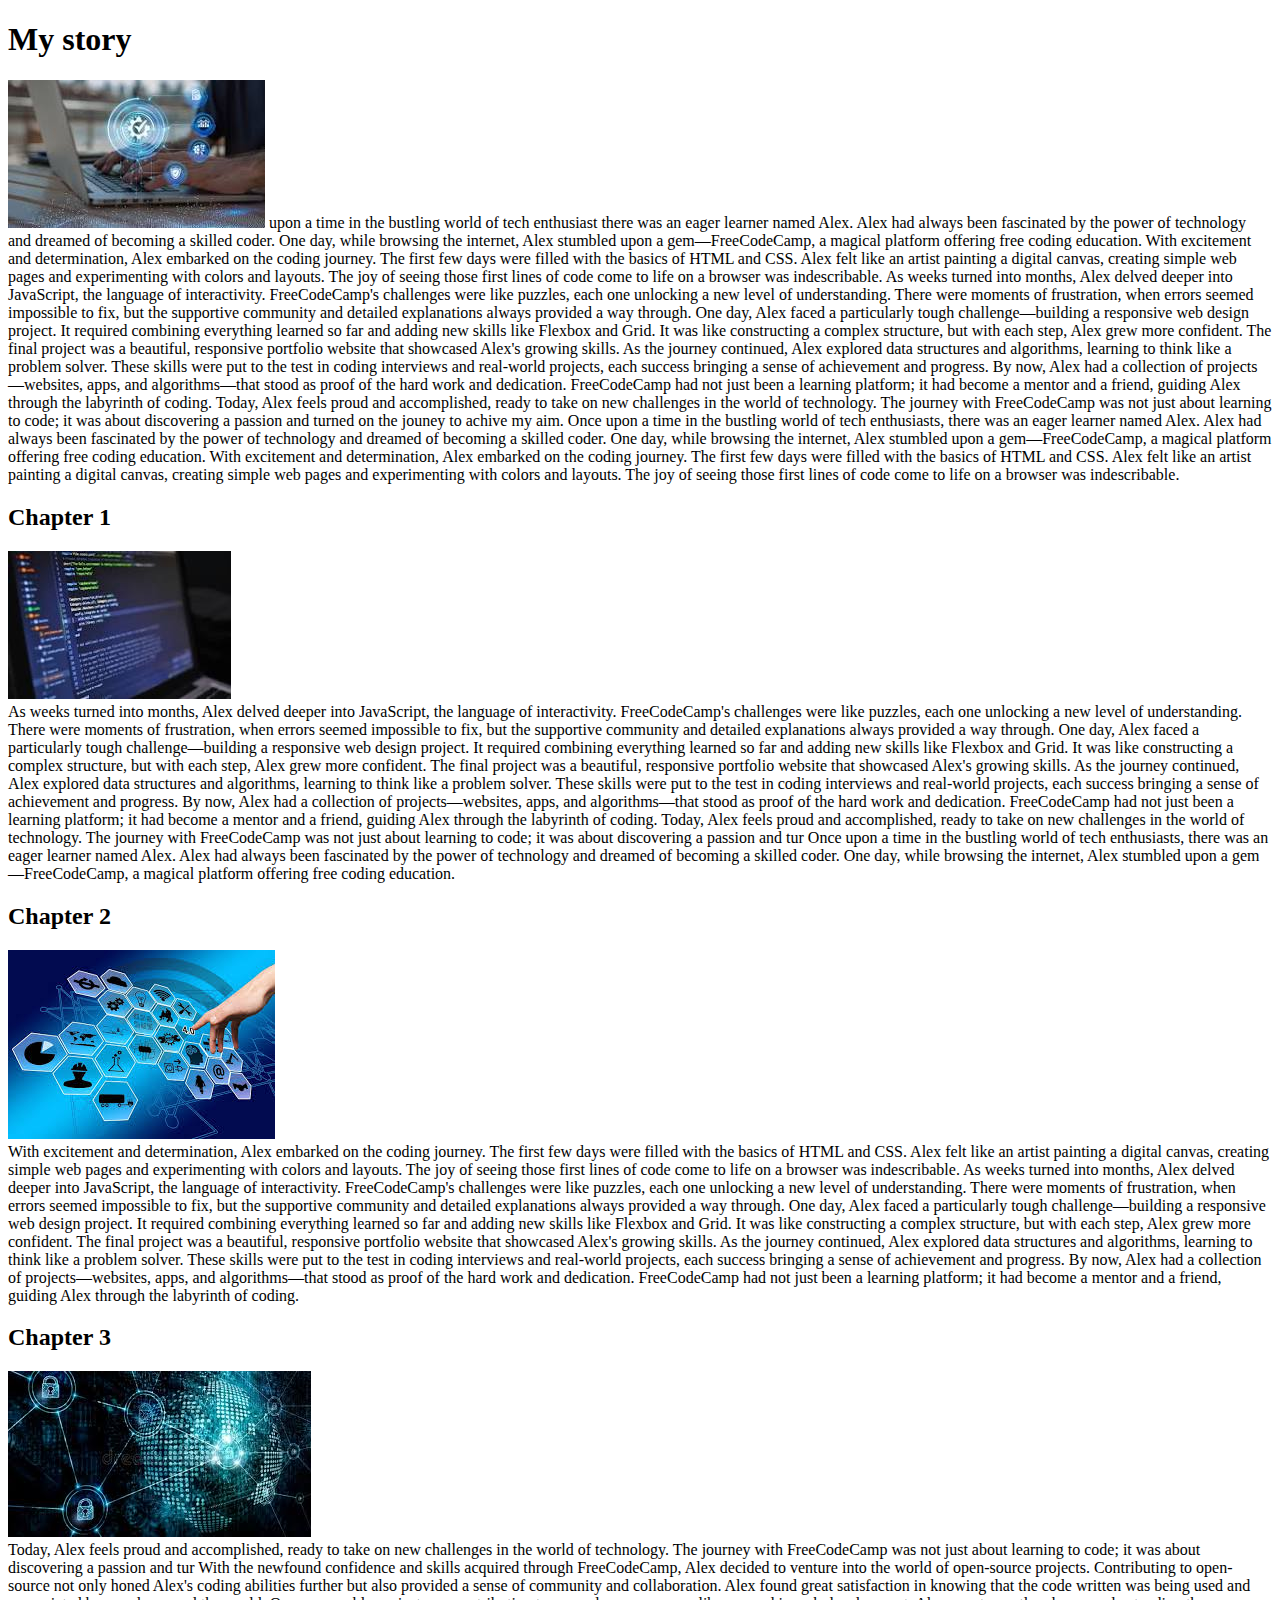
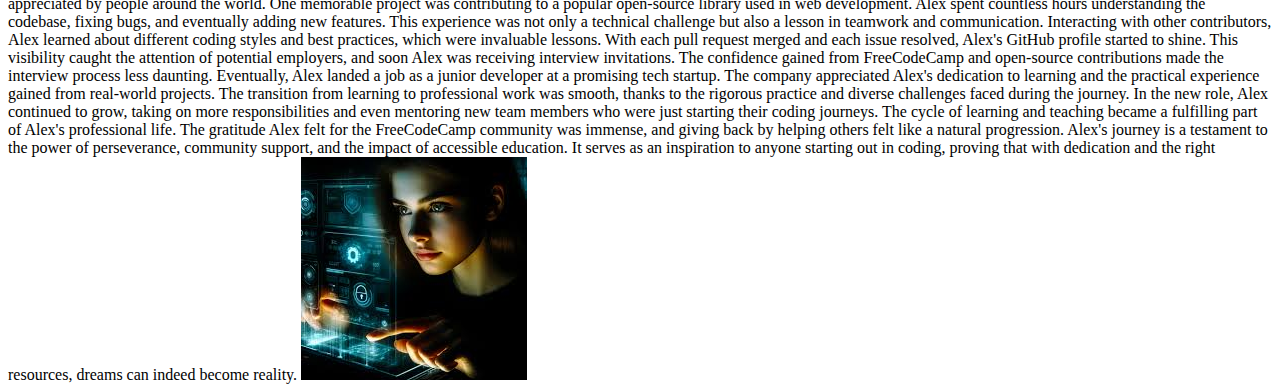
<file: About.html>
<!DOCTYPE html>
<html lang="en">
    <body>
    <p> <h1>My story  </h1>
          
<img src="pic1.jpg">  
 
         upon a time in the bustling world of tech enthusiast there was an eager learner named Alex. Alex had always been fascinated by the power of technology and dreamed of becoming a skilled coder. One day, while browsing the internet, Alex stumbled upon a gem—FreeCodeCamp, a magical platform offering free coding education.

With excitement and determination, Alex embarked on the coding journey. The first few days were filled with the basics of HTML and CSS. Alex felt like an artist painting a digital canvas, creating simple web pages and experimenting with colors and layouts. The joy of seeing those first lines of code come to life on a browser was indescribable.

As weeks turned into months, Alex delved deeper into JavaScript, the language of interactivity. FreeCodeCamp's challenges were like puzzles, each one unlocking a new level of understanding. There were moments of frustration, when errors seemed impossible to fix, but the supportive community and detailed explanations always provided a way through.

One day, Alex faced a particularly tough challenge—building a responsive web design project. It required combining everything learned so far and adding new skills like Flexbox and Grid. It was like constructing a complex structure, but with each step, Alex grew more confident. The final project was a beautiful, responsive portfolio website that showcased Alex's growing skills.

As the journey continued, Alex explored data structures and algorithms, learning to think like a problem solver. These skills were put to the test in coding interviews and real-world projects, each success bringing a sense of achievement and progress.

By now, Alex had a collection of projects—websites, apps, and algorithms—that stood as proof of the hard work and dedication. FreeCodeCamp had not just been a learning platform; it had become a mentor and a friend, guiding Alex through the labyrinth of coding.

Today, Alex feels proud and accomplished, ready to take on new challenges in the world of technology. The journey with FreeCodeCamp was not just about learning to code; it was about discovering a passion and turned on the jouney to achive my aim.
Once upon a time in the bustling world of tech enthusiasts, there was an eager learner named Alex. Alex had always been fascinated by the power of technology and dreamed of becoming a skilled coder. One day, while browsing the internet, Alex stumbled upon a gem—FreeCodeCamp, a magical platform offering free coding education.

With excitement and determination, Alex embarked on the coding journey. The first few days were filled with the basics of HTML and CSS. Alex felt like an artist painting a digital canvas, creating simple web pages and experimenting with colors and layouts. The joy of seeing those first lines of code come to life on a browser was indescribable.
<h2>Chapter 1</h2>

<img src="pic2.jpg">

</br>As weeks turned into months, Alex delved deeper into JavaScript, the language of interactivity. FreeCodeCamp's challenges were like puzzles, each one unlocking a new level of understanding. There were moments of frustration, when errors seemed impossible to fix, but the supportive community and detailed explanations always provided a way through.

One day, Alex faced a particularly tough challenge—building a responsive web design project. It required combining everything learned so far and adding new skills like Flexbox and Grid. It was like constructing a complex structure, but with each step, Alex grew more confident. The final project was a beautiful, responsive portfolio website that showcased Alex's growing skills.

As the journey continued, Alex explored data structures and algorithms, learning to think like a problem solver. These skills were put to the test in coding interviews and real-world projects, each success bringing a sense of achievement and progress.

By now, Alex had a collection of projects—websites, apps, and algorithms—that stood as proof of the hard work and dedication. FreeCodeCamp had not just been a learning platform; it had become a mentor and a friend, guiding Alex through the labyrinth of coding.

Today, Alex feels proud and accomplished, ready to take on new challenges in the world of technology. The journey with FreeCodeCamp was not just about learning to code; it was about discovering a passion and tur
Once upon a time in the bustling world of tech enthusiasts, there was an eager learner named Alex. Alex had always been fascinated by the power of technology and dreamed of becoming a skilled coder. One day, while browsing the internet, Alex stumbled upon a gem—FreeCodeCamp, a magical platform offering free coding education.

<h2>Chapter 2</h2>
<img src="pic3.jpg">

</br>With excitement and determination, Alex embarked on the coding journey. The first few days were filled with the basics of HTML and CSS. Alex felt like an artist painting a digital canvas, creating simple web pages and experimenting with colors and layouts. The joy of seeing those first lines of code come to life on a browser was indescribable.

As weeks turned into months, Alex delved deeper into JavaScript, the language of interactivity. FreeCodeCamp's challenges were like puzzles, each one unlocking a new level of understanding. There were moments of frustration, when errors seemed impossible to fix, but the supportive community and detailed explanations always provided a way through.

One day, Alex faced a particularly tough challenge—building a responsive web design project. It required combining everything learned so far and adding new skills like Flexbox and Grid. It was like constructing a complex structure, but with each step, Alex grew more confident. The final project was a beautiful, responsive portfolio website that showcased Alex's growing skills.

As the journey continued, Alex explored data structures and algorithms, learning to think like a problem solver. These skills were put to the test in coding interviews and real-world projects, each success bringing a sense of achievement and progress.

By now, Alex had a collection of projects—websites, apps, and algorithms—that stood as proof of the hard work and dedication. FreeCodeCamp had not just been a learning platform; it had become a mentor and a friend, guiding Alex through the labyrinth of coding.

<h2>Chapter 3</h2>
<img src="pic 4.jpg">

</br>Today, Alex feels proud and accomplished, ready to take on new challenges in the world of technology. The journey with FreeCodeCamp was not just about learning to code; it was about discovering a passion and tur
   
With the newfound confidence and skills acquired through FreeCodeCamp, Alex decided to venture into the world of open-source projects. Contributing to open-source not only honed Alex's coding abilities further but also provided a sense of community and collaboration. Alex found great satisfaction in knowing that the code written was being used and appreciated by people around the world.

One memorable project was contributing to a popular open-source library used in web development. Alex spent countless hours understanding the codebase, fixing bugs, and eventually adding new features. This experience was not only a technical challenge but also a lesson in teamwork and communication. Interacting with other contributors, Alex learned about different coding styles and best practices, which were invaluable lessons.

With each pull request merged and each issue resolved, Alex's GitHub profile started to shine. This visibility caught the attention of potential employers, and soon Alex was receiving interview invitations. The confidence gained from FreeCodeCamp and open-source contributions made the interview process less daunting.

Eventually, Alex landed a job as a junior developer at a promising tech startup. The company appreciated Alex's dedication to learning and the practical experience gained from real-world projects. The transition from learning to professional work was smooth, thanks to the rigorous practice and diverse challenges faced during the journey.

In the new role, Alex continued to grow, taking on more responsibilities and even mentoring new team members who were just starting their coding journeys. The cycle of learning and teaching became a fulfilling part of Alex's professional life. The gratitude Alex felt for the FreeCodeCamp community was immense, and giving back by helping others felt like a natural progression.

Alex's journey is a testament to the power of perseverance, community support, and the impact of accessible education. It serves as an inspiration to anyone starting out in coding, proving that with dedication and the right resources, dreams can indeed become reality.
<img src="pic 5.jpg">
</body>
</html>
</file>
